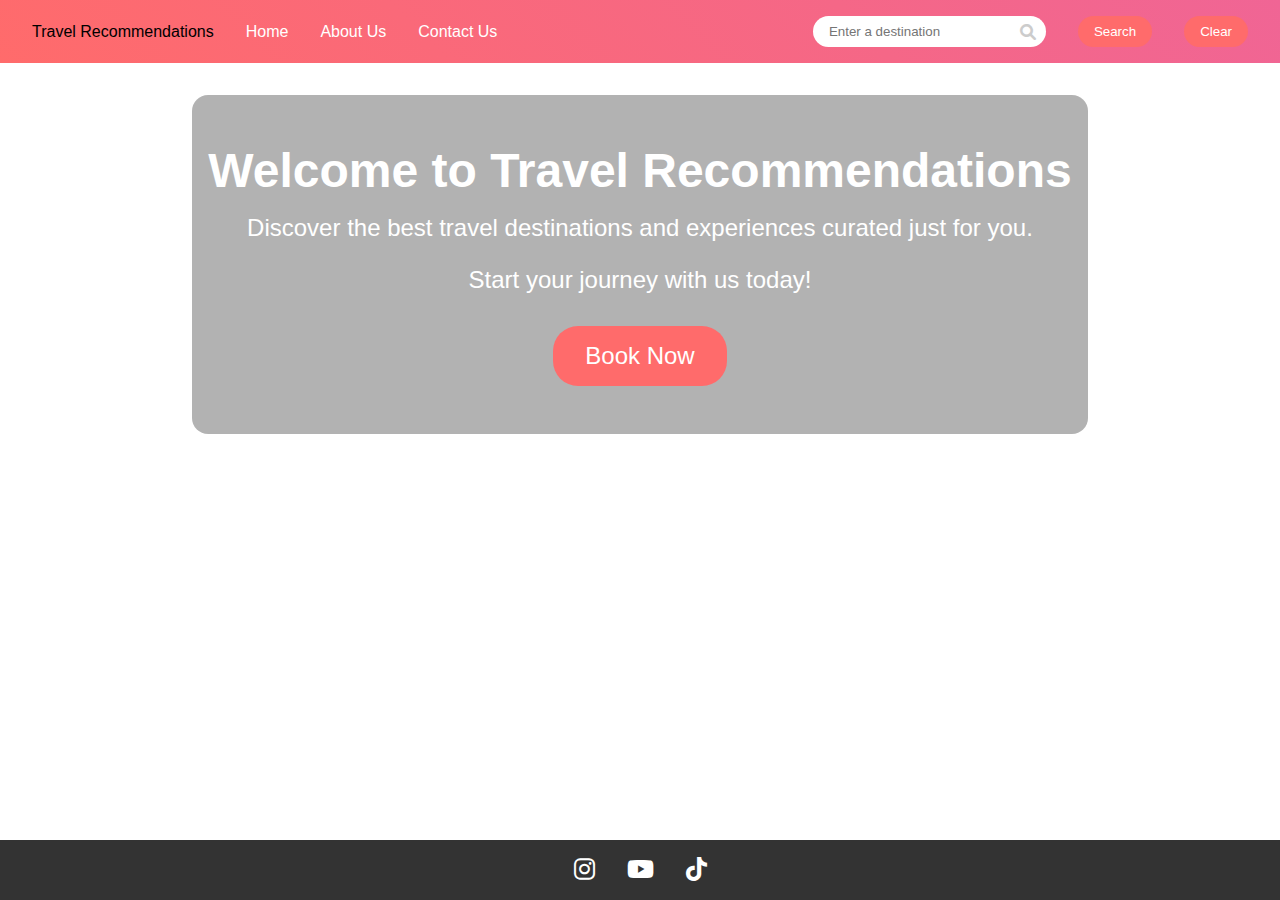
<file: index.html>
<!DOCTYPE html>
<html lang="en">
  <head>
    <meta charset="UTF-8" />
    <meta name="viewport" content="width=device-width, initial-scale=1.0" />
    <link rel="stylesheet" href="index.css" />
    <link
      rel="stylesheet"
      href="https://cdnjs.cloudflare.com/ajax/libs/font-awesome/6.0.0-beta3/css/all.min.css"
    />
    <title>Travel Recommendations</title>
  </head>

  <body>
    <nav>
      <ul>
        <li>Travel Recommendations</li>
        <li>
          <a href="./index.html" id="home">Home </a>
        </li>
        <li><a href="./about.html" id="home">About Us </a></li>
        <li><a href="./contact.html" id="contact">Contact Us </a></li>
        <li class="right">
          <div class="search-container">
            <input type="text" id="conditionInput" placeholder="Enter a destination" />
            <i class="fas fa-search search-icon"></i>
          </div>
        </li>
        <li><button id="btnSearch">Search</button></li>
        <li><button id="btnClear">Clear</button></li>
      </ul>
    </nav>
    <div class="page">
      <div class="wrapper-container">
        <div class="wrapper">
          <div class="welcome-section">
            <header>Welcome to Travel Recommendations</header>
            <p>
              Discover the best travel destinations and experiences curated just for you.
            </p>
            <p>Start your journey with us today!</p>
          </div>

          <div class="cta-button">
            <button id="bookNow">Book Now</button>
          </div>
        </div>
      </div>
    </div>

    <footer>
      <ul class="social-icons">
        <li>
          <a href="https://www.instagram.com" target="_blank"
            ><i class="fab fa-instagram"></i
          ></a>
        </li>
        <li>
          <a href="https://www.youtube.com" target="_blank"
            ><i class="fab fa-youtube"></i
          ></a>
        </li>
        <li>
          <a href="https://www.tiktok.com" target="_blank"
            ><i class="fab fa-tiktok"></i
          ></a>
        </li>
      </ul>
    </footer>
  </body>
  <script>
    document.getElementById("btnSearch").addEventListener("click", function () {
      const query = document.getElementById("conditionInput").value.toLowerCase().trim();
      if (query)
        fetch("./travel_recommendation_api.json")
          .then((response) => response.json())
          .then((data) => {
            const results = [];

            if (["beach", "beaches"].includes(query)) {
              results.push(...data.beaches);
            } else if (["country", "countries"].includes(query)) {
              data.countries.forEach((country) => {
                country.cities.forEach((city) => {
                  results.push(city);
                });
              });
            } else if (["temple", "temples"].includes(query)) {
              results.push(...data.temples);
            } else {
              data.countries.forEach((country) => {
                country.cities.forEach((city) => {
                  if (city.name.toLowerCase().includes(query)) {
                    results.push(city);
                  }
                });
              });
              data.temples.forEach((temple) => {
                if (temple.name.toLowerCase().includes(query)) {
                  results.push(temple);
                }
              });
              data.beaches.forEach((beach) => {
                if (beach.name.toLowerCase().includes(query)) {
                  results.push(beach);
                }
              });
            }
            if (results.length) displayResults(results);
          });
    });

    function displayResults(results) {
      const wrapperContainer = document.querySelector(".page");
      wrapperContainer.innerHTML = '<div class="scrollable-container"></div>';
      const scrollableContainer = document.querySelector(".scrollable-container");
      results.forEach((result) => {
        const resultDiv = document.createElement("div");
        resultDiv.classList.add("result");
        resultDiv.innerHTML = `
          <h2>${result.name}</h2>
          <img src="${result.imageUrl}" alt="${result.name}" height="150px" />
           <p>${result.description}</p>
        `;
        scrollableContainer.appendChild(resultDiv);
      });
    }

    document.getElementById("btnClear").addEventListener("click", function () {
      document.getElementById("conditionInput").value = "";
      document.querySelector(".page").innerHTML = `
          <div class="wrapper-container">
            <div class="wrapper">
              <div class="welcome-section">
                <header>Welcome to Travel Recommendations</header>
                <p>
                  Discover the best travel destinations and experiences curated just for you.
                </p>
                <p>Start your journey with us today!</p>
              </div>

              <div class="cta-button">
                <button id="bookNow">Book Now</button>
              </div>
            </div>
          </div>      `;
    });
  </script>
</html>
</file>
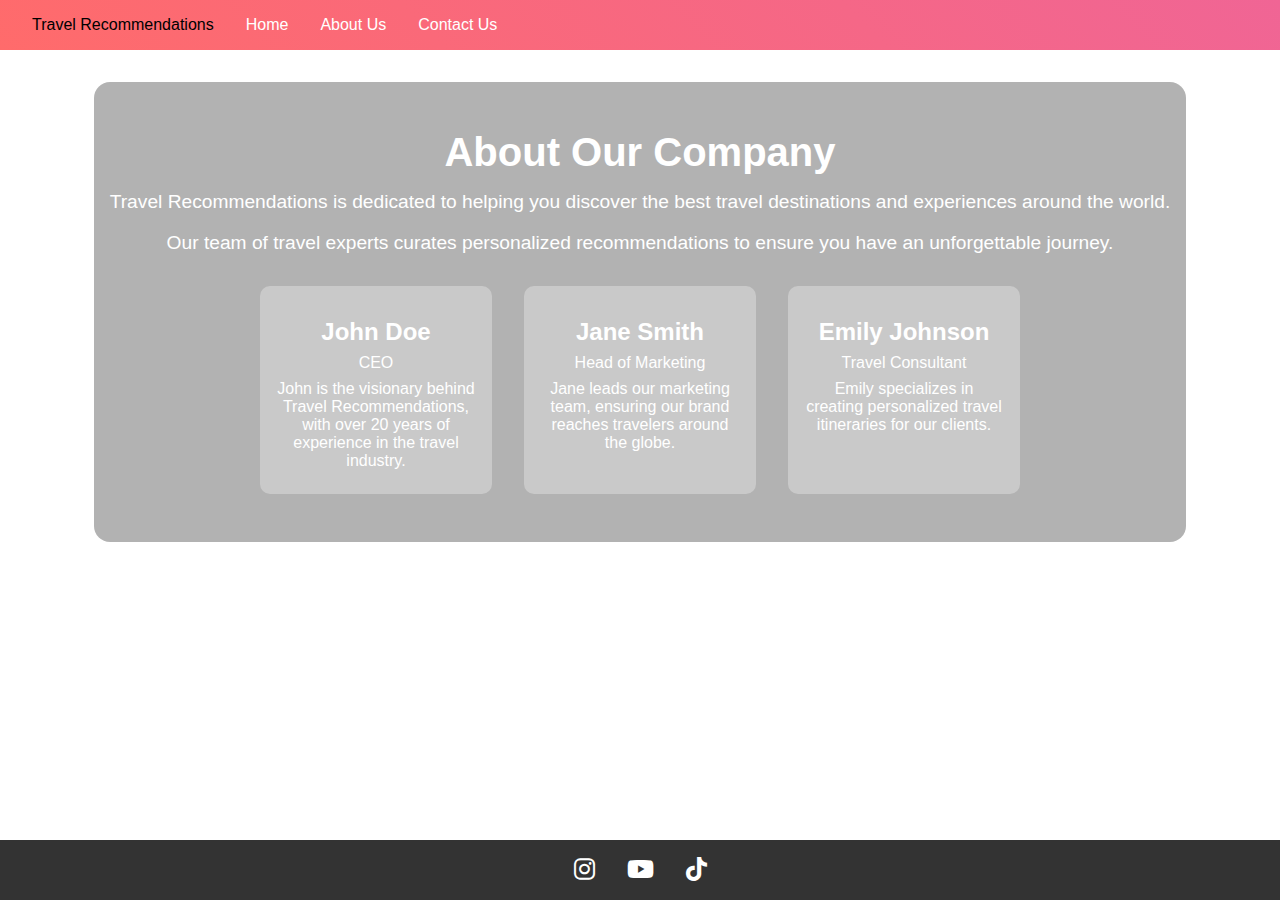
<file: about.html>
<!DOCTYPE html>
<html lang="en">
  <head>
    <meta charset="UTF-8" />
    <meta name="viewport" content="width=device-width, initial-scale=1.0" />
    <link rel="stylesheet" href="index.css" />
    <link
      rel="stylesheet"
      href="https://cdnjs.cloudflare.com/ajax/libs/font-awesome/6.0.0-beta3/css/all.min.css"
    />
    <title>About Us - Travel Recommendations</title>
  </head>
  <body>
    <nav>
      <ul>
        <li>Travel Recommendations</li>
        <li>
          <a href="./index.html" id="home">Home </a>
        </li>
        <li><a href="./about.html" id="home">About Us </a></li>
        <li><a href="./contact.html" id="contact">Contact Us </a></li>
      </ul>
    </nav>

    <div class="wrapper-container">
      <div class="wrapper">
        <div class="company-info">
          <header>About Our Company</header>
          <p>
            Travel Recommendations is dedicated to helping you discover the best travel
            destinations and experiences around the world.
          </p>
          <p>
            Our team of travel experts curates personalized recommendations to ensure you
            have an unforgettable journey.
          </p>
        </div>

        <div class="employee-cards">
          <div class="card">
            <h3>John Doe</h3>
            <p>CEO</p>
            <p>
              John is the visionary behind Travel Recommendations, with over 20 years of
              experience in the travel industry.
            </p>
          </div>
          <div class="card">
            <h3>Jane Smith</h3>
            <p>Head of Marketing</p>
            <p>
              Jane leads our marketing team, ensuring our brand reaches travelers around
              the globe.
            </p>
          </div>
          <div class="card">
            <h3>Emily Johnson</h3>
            <p>Travel Consultant</p>
            <p>
              Emily specializes in creating personalized travel itineraries for our
              clients.
            </p>
          </div>
        </div>
      </div>
    </div>

    <footer>
      <ul class="social-icons">
        <li>
          <a href="https://www.instagram.com" target="_blank"
            ><i class="fab fa-instagram"></i
          ></a>
        </li>
        <li>
          <a href="https://www.youtube.com" target="_blank"
            ><i class="fab fa-youtube"></i
          ></a>
        </li>
        <li>
          <a href="https://www.tiktok.com" target="_blank"
            ><i class="fab fa-tiktok"></i
          ></a>
        </li>
      </ul>
    </footer>
  </body>
</html>
</file>
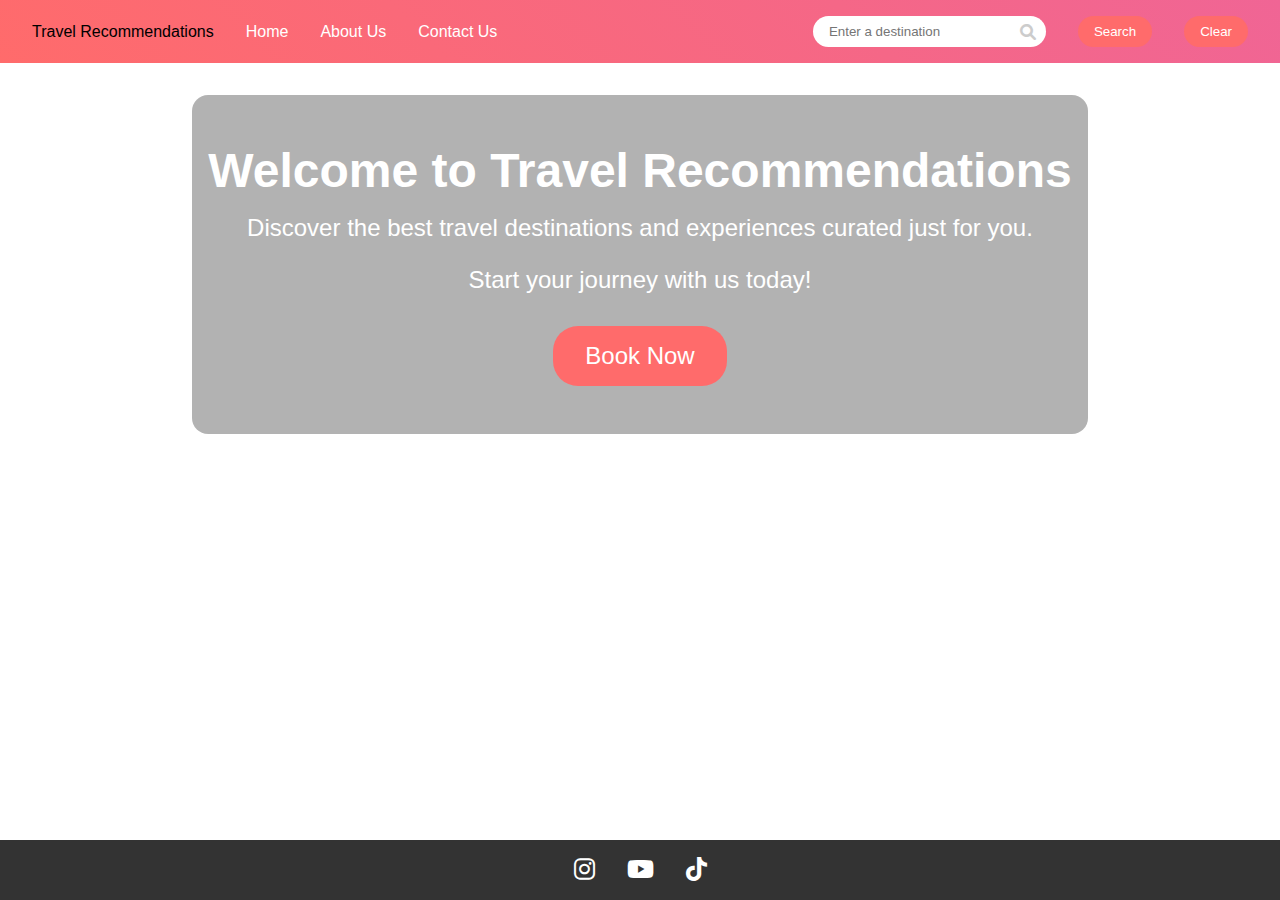
<file: travel_recommendation.html>
<!DOCTYPE html>
<html lang="en">
  <head>
    <meta charset="UTF-8" />
    <meta name="viewport" content="width=device-width, initial-scale=1.0" />
    <link rel="stylesheet" href="index.css" />
    <link
      rel="stylesheet"
      href="https://cdnjs.cloudflare.com/ajax/libs/font-awesome/6.0.0-beta3/css/all.min.css"
    />
    <title>Travel Recommendations</title>
  </head>

  <body>
    <nav>
      <ul>
        <li>Travel Recommendations</li>
        <li>
          <a href="./travel_recommendation.html" id="home">Home </a>
        </li>
        <li><a href="./about.html" id="home">About Us </a></li>
        <li><a href="./contact.html" id="contact">Contact Us </a></li>
        <li class="right">
          <div class="search-container">
            <input type="text" id="conditionInput" placeholder="Enter a destination" />
            <i class="fas fa-search search-icon"></i>
          </div>
        </li>
        <li><button id="btnSearch">Search</button></li>
        <li><button id="btnClear">Clear</button></li>
      </ul>
    </nav>
    <div class="page">
      <div class="wrapper-container">
        <div class="wrapper">
          <div class="welcome-section">
            <header>Welcome to Travel Recommendations</header>
            <p>
              Discover the best travel destinations and experiences curated just for you.
            </p>
            <p>Start your journey with us today!</p>
          </div>

          <div class="cta-button">
            <button id="bookNow">Book Now</button>
          </div>
        </div>
      </div>
    </div>

    <footer>
      <ul class="social-icons">
        <li>
          <a href="https://www.instagram.com" target="_blank"
            ><i class="fab fa-instagram"></i
          ></a>
        </li>
        <li>
          <a href="https://www.youtube.com" target="_blank"
            ><i class="fab fa-youtube"></i
          ></a>
        </li>
        <li>
          <a href="https://www.tiktok.com" target="_blank"
            ><i class="fab fa-tiktok"></i
          ></a>
        </li>
      </ul>
    </footer>
  </body>
  <script>
    document.getElementById("btnSearch").addEventListener("click", function () {
      const query = document.getElementById("conditionInput").value.toLowerCase().trim();
      if (query)
        fetch("./travel_recommendation_api.json")
          .then((response) => response.json())
          .then((data) => {
            const results = [];

            if (["beach", "beaches"].includes(query)) {
              results.push(...data.beaches);
            } else if (["country", "countries"].includes(query)) {
              data.countries.forEach((country) => {
                country.cities.forEach((city) => {
                  results.push(city);
                });
              });
            } else if (["temple", "temples"].includes(query)) {
              results.push(...data.temples);
            } else {
              data.countries.forEach((country) => {
                country.cities.forEach((city) => {
                  if (city.name.toLowerCase().includes(query)) {
                    results.push(city);
                  }
                });
              });
              data.temples.forEach((temple) => {
                if (temple.name.toLowerCase().includes(query)) {
                  results.push(temple);
                }
              });
              data.beaches.forEach((beach) => {
                if (beach.name.toLowerCase().includes(query)) {
                  results.push(beach);
                }
              });
            }
            if (results.length) displayResults(results);
          });
    });

    function displayResults(results) {
      const wrapperContainer = document.querySelector(".page");
      wrapperContainer.innerHTML = '<div class="scrollable-container"></div>';
      const scrollableContainer = document.querySelector(".scrollable-container");
      results.forEach((result) => {
        const resultDiv = document.createElement("div");
        resultDiv.classList.add("result");
        resultDiv.innerHTML = `
          <h2>${result.name}</h2>
          <img src="${result.imageUrl}" alt="${result.name}" height="150px" />
           <p>${result.description}</p>
        `;
        scrollableContainer.appendChild(resultDiv);
      });
    }

    document.getElementById("btnClear").addEventListener("click", function () {
      document.getElementById("conditionInput").value = "";
      document.querySelector(".page").innerHTML = `
          <div class="wrapper-container">
            <div class="wrapper">
              <div class="welcome-section">
                <header>Welcome to Travel Recommendations</header>
                <p>
                  Discover the best travel destinations and experiences curated just for you.
                </p>
                <p>Start your journey with us today!</p>
              </div>

              <div class="cta-button">
                <button id="bookNow">Book Now</button>
              </div>
            </div>
          </div>      `;
    });
  </script>
</html>
</file>
<file: index.css>
body {
  background-image: url("https://images.unsplash.com/photo-1519046904884-53103b34b206?q=80&w=1770&auto=format&fit=crop&ixlib=rb-4.0.3&ixid=M3wxMjA3fDB8MHxwaG90by1wYWdlfHx8fGVufDB8fHx8fA%3D%3D");
  background-size: cover;
  background-position: center;
  background-repeat: no-repeat;
  height: 100vh;
  margin: 0;
  font-family: "Arial", sans-serif;
}
/* Navbar Styles */
nav {
  background: linear-gradient(45deg, #ff6b6b, #f06595);
  padding: 1rem;
}

nav h1 {
  color: white;
  font-family: "Arial", sans-serif;
}

nav ul {
  list-style: none;
  display: flex;
  align-items: center;
  padding: 0;
  margin: 0;
}

nav ul li {
  margin: 0 1rem;
}

nav ul li a {
  color: white;
  text-decoration: none;
  font-family: "Arial", sans-serif;
}

nav ul li a:hover {
  font-weight: bold;
  text-decoration: underline;
}

nav ul li .search-container {
  position: relative;
}

nav ul li input[type="text"] {
  border: none;
  border-radius: 20px;
  padding: 0.5rem 1rem;
  font-family: "Arial", sans-serif;
  padding-right: 2.5rem; /* Space for the icon */
}

nav ul li .search-icon {
  position: absolute;
  right: 10px;
  top: 50%;
  transform: translateY(-50%);
  color: #ccc;
}

nav ul li button {
  border: none;
  border-radius: 20px;
  padding: 0.5rem 1rem;
  background-color: #ff6b6b;
  color: white;
  cursor: pointer;
  font-family: "Arial", sans-serif;
}

nav ul li button:hover {
  background-color: #f06595;
}

nav ul li.right {
  margin-left: auto;
  display: flex;
  align-items: center;
}

/* Welcome Section Styles */
.wrapper-container {
  display: flex;
  justify-content: center;
}

.wrapper {
  background: rgba(0, 0, 0, 0.3);
  padding: 1rem;
  margin: 2rem 0;
  border-radius: 1rem;
}

.wrapper-contact-us {
  background: rgba(0, 0, 0, 0.3);
  padding: 1rem 15rem;

  margin: 2rem 0;
  border-radius: 1rem;
}

.welcome-section {
  text-align: center;
  color: white;
  margin-top: 2rem;
}

.welcome-section header {
  font-size: 3rem;
  font-weight: bold;
}

.welcome-section p {
  font-size: 1.5rem;
  margin-top: 1rem;
}

/* CTA Button Styles */
.cta-button {
  text-align: center;
  margin: 2rem 0;
}

.cta-button button {
  background-color: #ff6b6b;
  color: white;
  border: none;
  border-radius: 25px;
  padding: 1rem 2rem;
  font-size: 1.5rem;
  cursor: pointer;
  font-family: "Arial", sans-serif;
}

.cta-button button:hover {
  background-color: #f06595;
}

/* Company Info Styles */
.company-info {
  text-align: center;
  color: white;
  margin: 2rem 0;
}

.company-info header {
  font-size: 2.5rem;
  font-weight: bold;
}

.company-info p {
  font-size: 1.2rem;
  margin-top: 1rem;
}

/* Employee Cards Styles */
.employee-cards {
  display: flex;
  justify-content: center;
  gap: 2rem;
  margin: 2rem 0;
}

.card {
  background: rgba(255, 255, 255, 0.3); /* White with 30% opacity */
  border-radius: 10px;
  padding: 1rem;
  text-align: center;
  width: 200px;
}

.card h3 {
  font-size: 1.5rem;
  margin: 1rem 0 0.5rem;
  color: white;
}

.card p {
  font-size: 1rem;
  margin: 0.5rem 0;
  color: white;
}

/* Contact Form Styles */
.contact-form {
  text-align: center;
  margin: 2rem 0;
}

.contact-form header {
  font-size: 2.5rem;
  font-weight: bold;
  margin-bottom: 1rem;
}

.contact-form form {
  display: flex;
  flex-direction: column;
  align-items: center;
}

.contact-form label {
  font-size: 1.2rem;
  margin: 0.5rem 0;
}

.contact-form input,
.contact-form textarea {
  width: 200%;
  max-width: 500px;
  padding: 0.5rem;
  margin: 0.5rem 0;
  border-radius: 5px;
  border: none;
  opacity: 0.5;
}

.contact-form button {
  background-color: #ff6b6b;
  color: white;
  border: none;
  border-radius: 25px;
  padding: 1rem 2rem;
  font-size: 1.5rem;
  cursor: pointer;
  margin-top: 1rem;
}

.contact-form button:hover {
  background-color: #f06595;
}

/* Footer Styles */
footer {
  background: #333;
  padding: 1rem 0;
  text-align: center;
  position: fixed;
  width: 100%;
  bottom: 0;
}

footer .social-icons {
  list-style: none;
  padding: 0;
  margin: 0;
  display: flex;
  justify-content: center;
}

footer .social-icons li {
  margin: 0 1rem;
}

footer .social-icons a {
  color: white;
  font-size: 1.5rem;
  text-decoration: none;
}

footer .social-icons a:hover {
  color: #ff6b6b;
}

/* Style each result */
.result {
  background: rgba(0, 0, 0, 0.3); /* White with 30% opacity */
  border: 1px solid #ddd;
  border-radius: 8px;
  box-shadow: 0 2px 4px rgba(0, 0, 0, 0.1);
  margin: 20px;
  padding: 20px;
  width: 80%;
  max-width: 600px;
  text-align: center;
  color: white;
}

/* Style the image */
.result img {
  border-radius: 8px;
  margin-bottom: 15px;
}

/* Style the description */
.result .description {
  background: rgba(0, 0, 0, 0.3); /* White with 30% opacity */
  border: 1px solid #ddd;
  border-radius: 8px;
  padding: 15px;
  margin-top: 10px;
  text-align: left;
}

/* Scrollable results container */
.scrollable-container {
  overflow-y: auto;
  max-height: 80vh; /* Adjust height as needed */
  width: 100%;
  display: flex;
  flex-direction: column;
  align-items: center;
}
</file>
